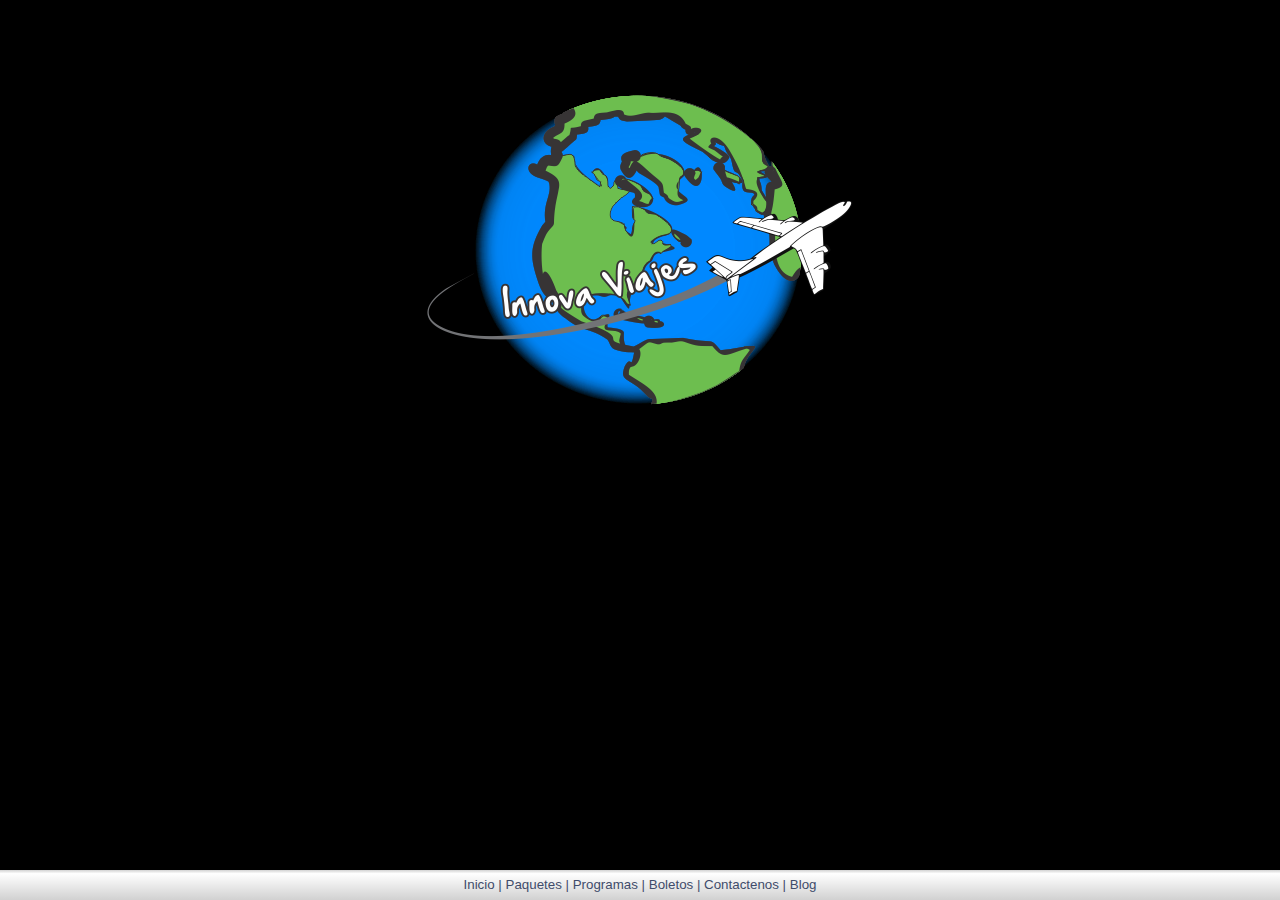
<file: IViajesWeb/WebContent/index0.html>
<!DOCTYPE html>
<html ng-app="PortalInnova">
<head>
<meta charset="ISO-8859-1">
<title>Portal Innova Viajes</title>
<link href="resources/css/bootstrap.css" rel="stylesheet"
	type="text/css" />
<link href="resources/css/web1.css" rel="stylesheet" type="text/css" />
<script type="text/javascript" src="resources/js/angular.min.js">
</script>
<script type="text/javascript" src="resources/js/jquery-2.2.0.min.js">
</script>
<script type="text/javascript" src="resources/js/bootstrap.min.js">
</script>
<script type="text/javascript" src="resources/js/controladorweb.js">
</script>
</head>
<body bottommargin="0" leftmargin="0" topmargin="0" rightmargin="0"
	ng-controller="PortalInnovaCtrl" style="background-color: black;">
	<div class="container">
		<div class="row">
			<table cellpadding="0" cellspacing="0" border="0" style="width: 100%; height: 500px;">
				<tr>
					<td align="center" valign="middle"><img src="resources/img/logogrande4.png" /></td>
				</tr>
			</table>
		</div>
	</div>

	<div class="PIE_PAGINA ng-scope">
		<span class="hidden-xs ng-binding">Inicio | Paquetes |
			Programas | Boletos | Contactenos | Blog </span>
	</div>
</body>
</html>
</file>
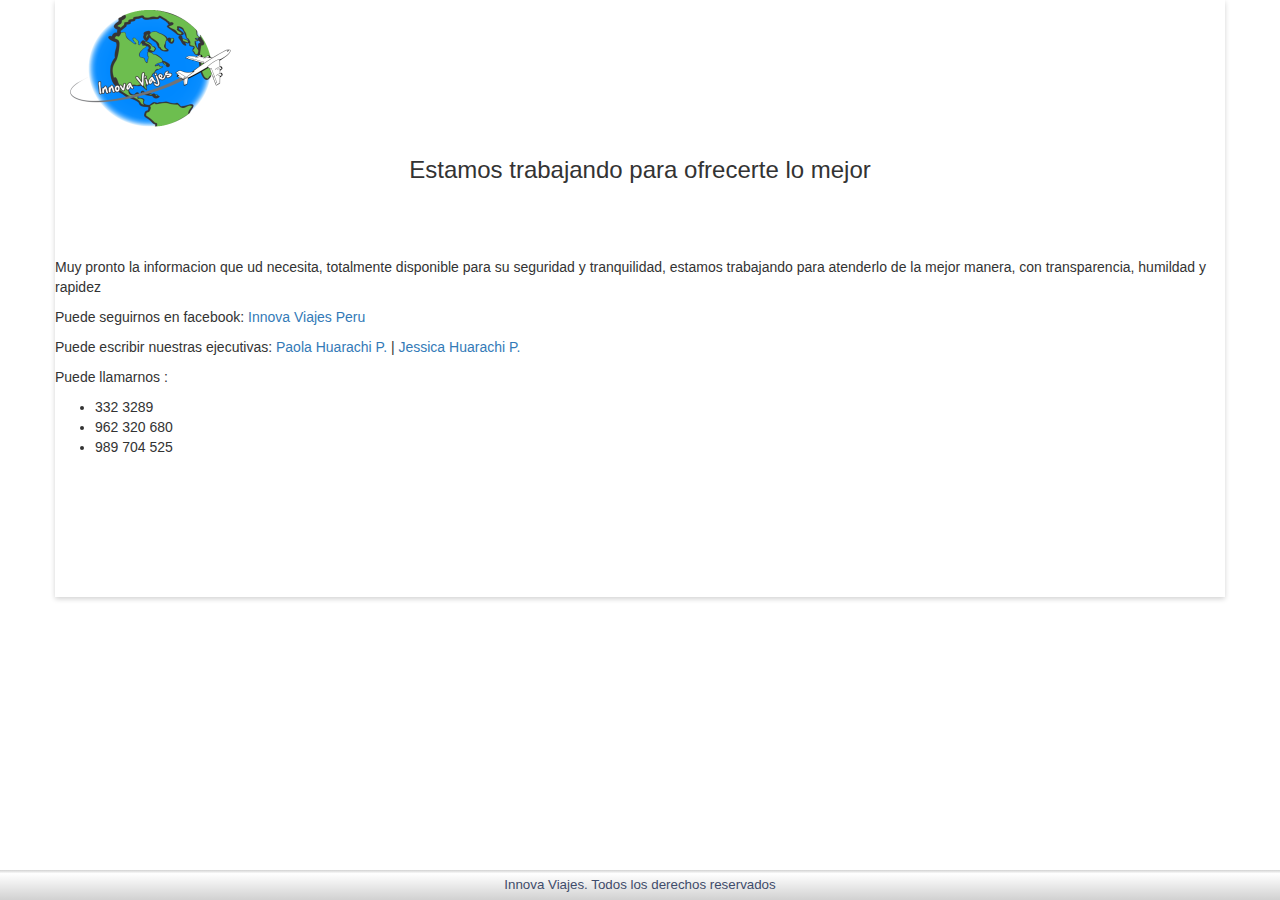
<file: IViajesWeb/WebContent/index1.html>
<!DOCTYPE html>
<html ng-app>
<head>
<meta charset="ISO-8859-1">
<title>Portal Innova Viajes</title>
<link href="resources/css/bootstrap.css" rel="stylesheet"
	type="text/css" />
<link href="resources/css/web1.css" rel="stylesheet" type="text/css" />
<script type="text/javascript" src="resources/js/angular.min.js">
</script>
<script type="text/javascript" src="resources/js/jquery-2.2.0.min.js">
</script>
<script type="text/javascript" src="resources/js/carousel.js">
</script>


</head>
<body bottommargin="0" leftmargin="0" topmargin="0" rightmargin="0">
	<div class="container contorno_pagina">
		<div class="row">
			<div class="col-lg-4">
				<img class="logoEstilo" src="resources/img/logoinnova3.png" />
			</div>
		</div>

		<div class="row">
			<div style="width: 100%; text-align: center; height: 100px;">
				<h3>Estamos trabajando para ofrecerte lo mejor</h3>
			</div>
		</div>

		<div class="row">
			<p>Muy pronto la informacion que ud necesita, totalmente
				disponible para su seguridad y tranquilidad, estamos trabajando para
				atenderlo de la mejor manera, con transparencia, humildad y rapidez</p>
		</div>

		<div class="row">
			<p>
				Puede seguirnos en facebook: <a
					href="https://www.facebook.com/innovaviajesperu" target="blank">Innova
					Viajes Peru</a>
			</p>

			<p>
				Puede escribir nuestras ejecutivas: <a
					href="mailto:paola.huarachi@innovaviajes.pe" target="blank">Paola
					Huarachi P.</a> | <a href="mailto:paola.huarachi@innovaviajes.pe"
					target="blank">Jessica Huarachi P.</a>
			</p>
			<p>Puede llamarnos :
			<ul>
				<li>332 3289</li>
				<li>962 320 680</li>
				<li>989 704 525</li>
			</ul>
			</p>
		</div>

		<div class="espacioFinal"></div>
	</div>

	<div class="PIE_PAGINA ng-scope">
		<span class="hidden-xs ng-binding">Innova Viajes. Todos los derechos reservados</span>
	</div>
</body>
</html>
</file>
<file: IViajesWeb/WebContent/resources/css/web1.css>
@CHARSET "ISO-8859-1";

.PIE_PAGINA {
	width: 100%;
	position: fixed;
	bottom: 0px;
	color: #3f4c6b;
	font-size: 9px;
	/* Permalink - use to edit and share this gradient: http://colorzilla.com/gradient-editor/#d6d6d6+1,ffffff+12,d1d1d1+100 */
	background: #d6d6d6; /* Old browsers */
	background: -moz-linear-gradient(top,  #d6d6d6 1%, #ffffff 12%, #d1d1d1 100%); /* FF3.6-15 */
	background: -webkit-linear-gradient(top,  #d6d6d6 1%,#ffffff 12%,#d1d1d1 100%); /* Chrome10-25,Safari5.1-6 */
	background: linear-gradient(to bottom,  #d6d6d6 1%,#ffffff 12%,#d1d1d1 100%); /* W3C, IE10+, FF16+, Chrome26+, Opera12+, Safari7+ */
	filter: progid:DXImageTransform.Microsoft.gradient( startColorstr='#d6d6d6', endColorstr='#d1d1d1',GradientType=0 ); /* IE6-9 */
	text-align: center;
	height: 30px;
	line-height: 30px;
	z-index: 3;
	font-family: Tahoma, Geneva, sans-serif;
	font-size: 10pt;
}

.tabla_publicidad {
	width: 100%;
	border: 1px;
	border-color: #f2f2f2;
}
.contorno_pagina{
	-webkit-box-shadow: 0 3px 3px rgba(0,0,0,0.175);
    box-shadow: 0 2px 5px rgba(0,0,0,0.175);
}
.etiqueta_form{
	font-family: Tahoma, Geneva, sans-serif;
	font-size: 12px;
	vertical-align: middle;
	font-weight: bold;
}
.titulo_form_busqueda{
	font-family: Tahoma, Geneva, sans-serif;
	font-size: 13px;
	color: #ffffff;
	vertical-align: middle;
	font-weight: bold;
	background-color: #286090;
	text-align: center;
}
.tabla_estilo{
	width: 100%;
}
.logoEstilo{
	margin-bottom: 10px;
	margin-top: 10px;
}
.espacioFinal{
	height: 130px;
}
</file>
